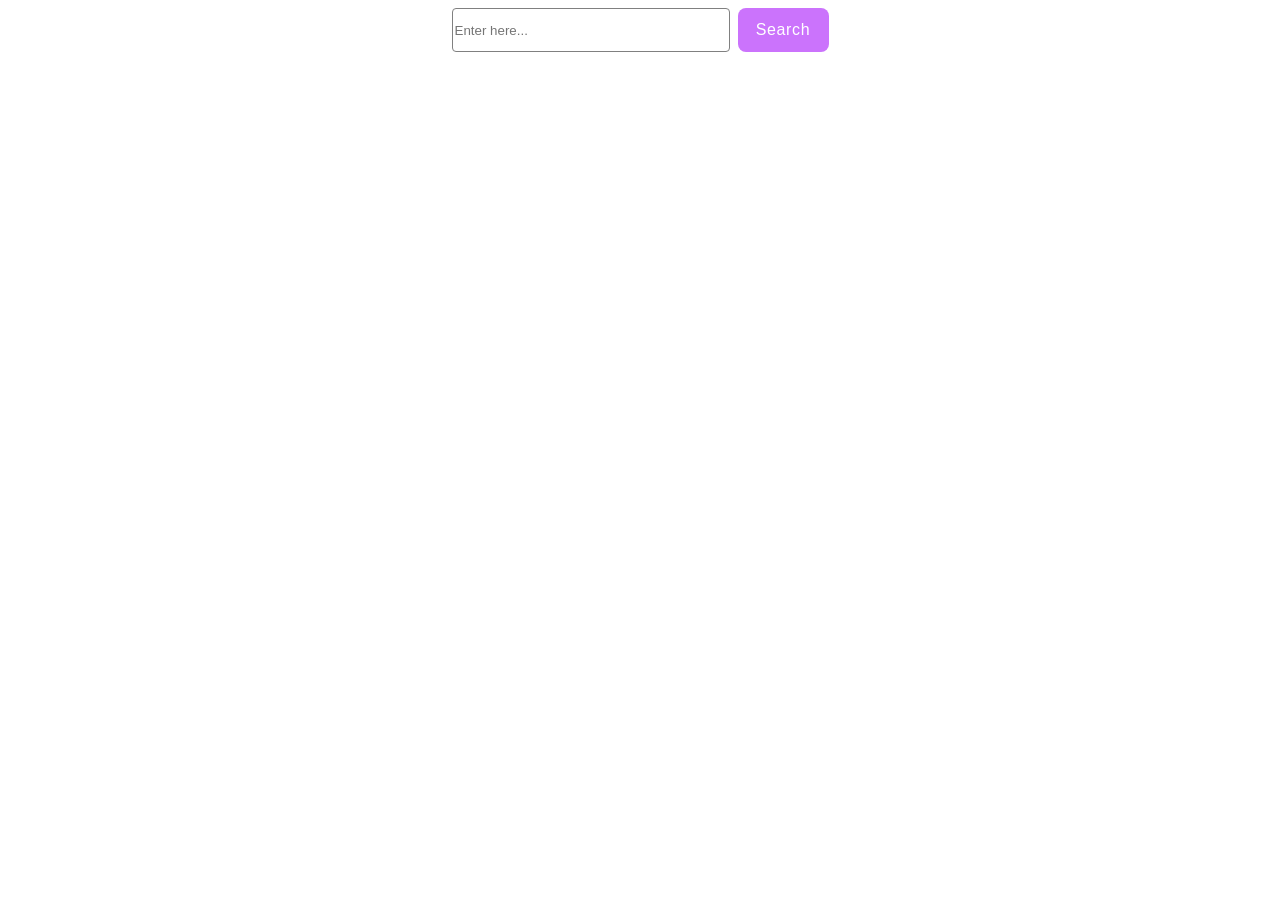
<file: src/index.html>
<!DOCTYPE html>
<html lang="en">
  <head>
    <meta charset="UTF-8" />
    <link rel="icon" type="image/svg+xml" href="/favicon.svg" />
    <meta name="viewport" content="width=device-width, initial-scale=1.0" />
    <title>Vanilla App Template</title>
    <link rel="stylesheet" href="./css/styles.css" />
  </head>
  <body>
    <form class="form">
      <input
        type="text"
        id="pictures"
        placeholder="Enter here..."
        name="pictures"
      />
      <button type="submit">Search</button>
    </form>

    <ul class="gallery"></ul>
    <button type="button" class="load-button hide">Load more</button>
    <span class="loader hide"></span>
    <script type="module" src="./main.js"></script>
  </body>
</html>
</file>
<file: src/css/styles.css>
@import url('./reset.css');

.form {
  display: flex;
  justify-content: center;
  gap: 8px;
}

#pictures {
  border: 1px solid #808080;
  border-radius: 4px;
  width: 272px;
  height: 40px;
}

button {
  border-radius: 8px;
  padding: 8px 16px;
  width: 91px;

  border: none;
  background-color: #cb73fc;

  font-family: 'Montserrat', sans-serif;
  font-weight: 500;
  font-size: 16px;
  line-height: 1.5;
  letter-spacing: 0.04em;
  color: #fff;
}

button:hover {
  background-color: #8673fc;
}

button:active {
  background-color: #cb73fc;
}

.gallery {
  display: flex;
  flex-wrap: wrap;
  gap: 24px;
  list-style-type: none;
  margin-top: 40px;
  margin-left: 75px;
}

li {
  display: flex;
  flex-direction: column;
  width: 320px;
  border: 1px solid black;
}

.info {
  display: flex;
  flex-direction: row;
  gap: 28px;
  align-items: center;
  border-top: 1px solid black;
}

img {
  height: 200px;
  width: 320px;
}

.field {
  display: flex;
  flex-direction: column;
  align-items: center;
  justify-content: center;
}

.loader {
  width: 48px;
  height: 48px;
  border-radius: 50%;
  display: inline-block;
  position: relative;
  top: 50%;
  left: 50%;
  border: 3px solid;
  border-color: black black transparent transparent;
  box-sizing: border-box;
  animation: rotation 1s linear infinite;
}

.loader::after,
.loader::before {
  content: '';
  box-sizing: border-box;
  position: absolute;
  left: 0;
  right: 0;
  top: 0;
  bottom: 0;
  margin: auto;
  border: 3px solid;
  border-color: transparent transparent #ff3d00 #ff3d00;
  width: 40px;
  height: 40px;
  border-radius: 50%;
  box-sizing: border-box;
  animation: rotationBack 0.5s linear infinite;
  transform-origin: center center;
  transition: opacity 0.75s, visibility 0, 75s;
}

.loader::before {
  width: 32px;
  height: 32px;
  border-color: #fff #fff transparent transparent;
  animation: rotation 1.5s linear infinite;
}

@keyframes rotation {
  0% {
    transform: rotate(0deg);
  }

  100% {
    transform: rotate(360deg);
  }
}

@keyframes rotationBack {
  0% {
    transform: rotate(0deg);
  }

  100% {
    transform: rotate(-360deg);
  }
}

.hide {
  position: absolute;
  width: 1px;
  height: 1px;
  margin: -1px;
  border: 0;
  padding: 0;

  white-space: nowrap;
  clip-path: inset(100%);
  clip: rect(0 0 0 0);
  overflow: hidden;
}

.load-button {
  display: block;
  margin: 0 auto;
  padding: 8px 16px;

  width: 150px;
  margin-top: 20px;
}
</file>
